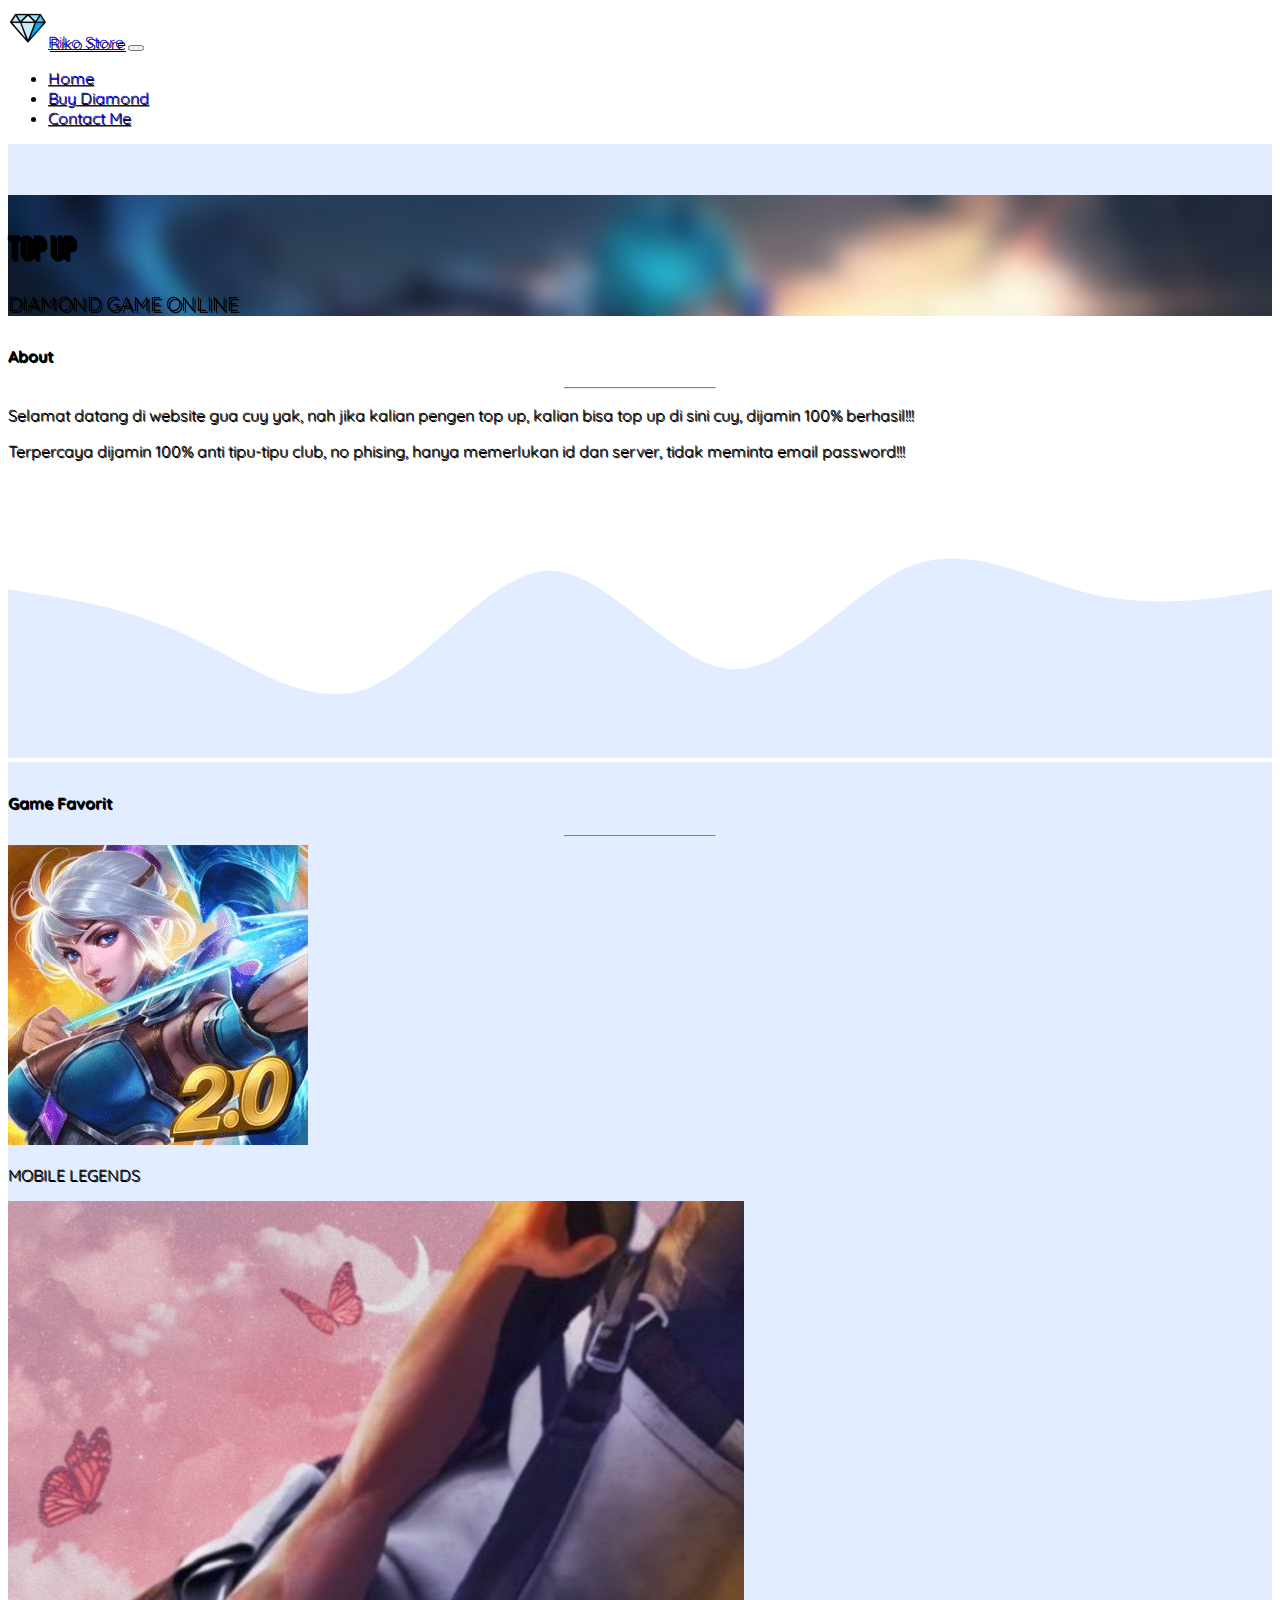
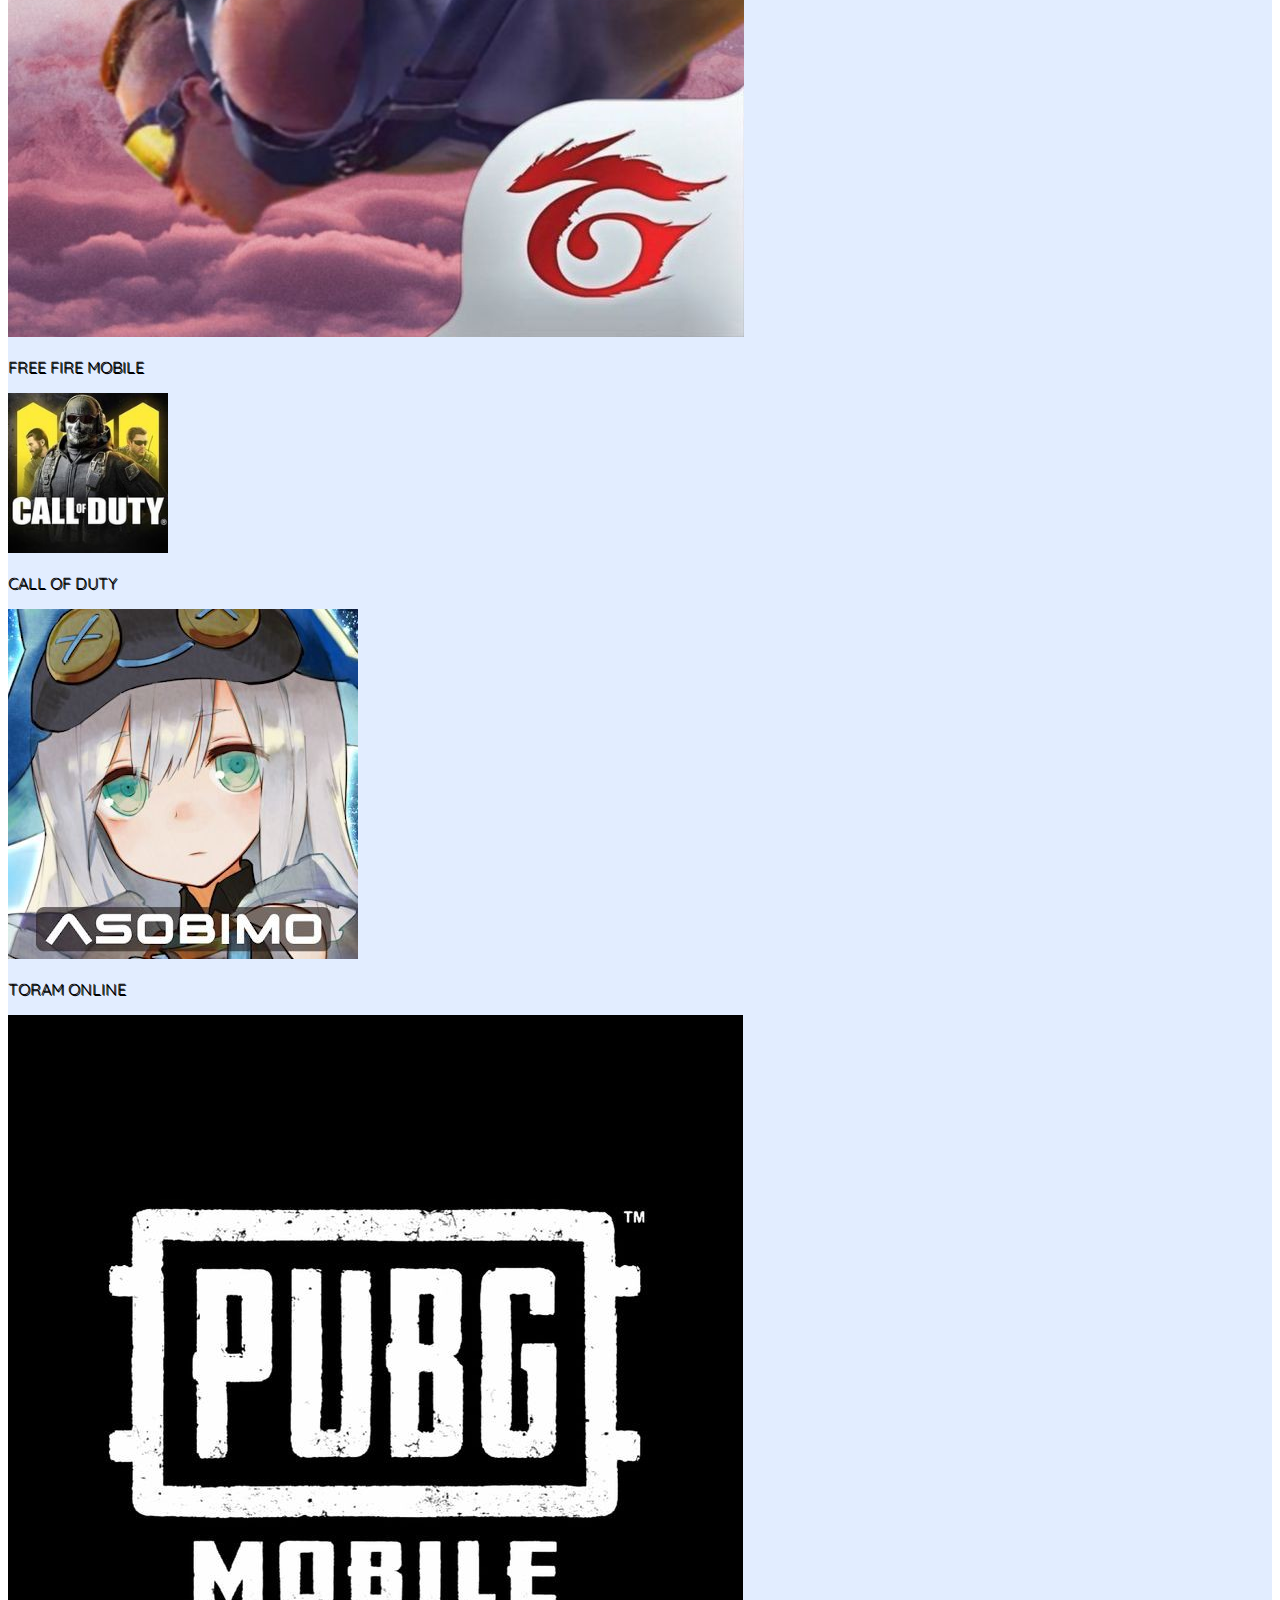
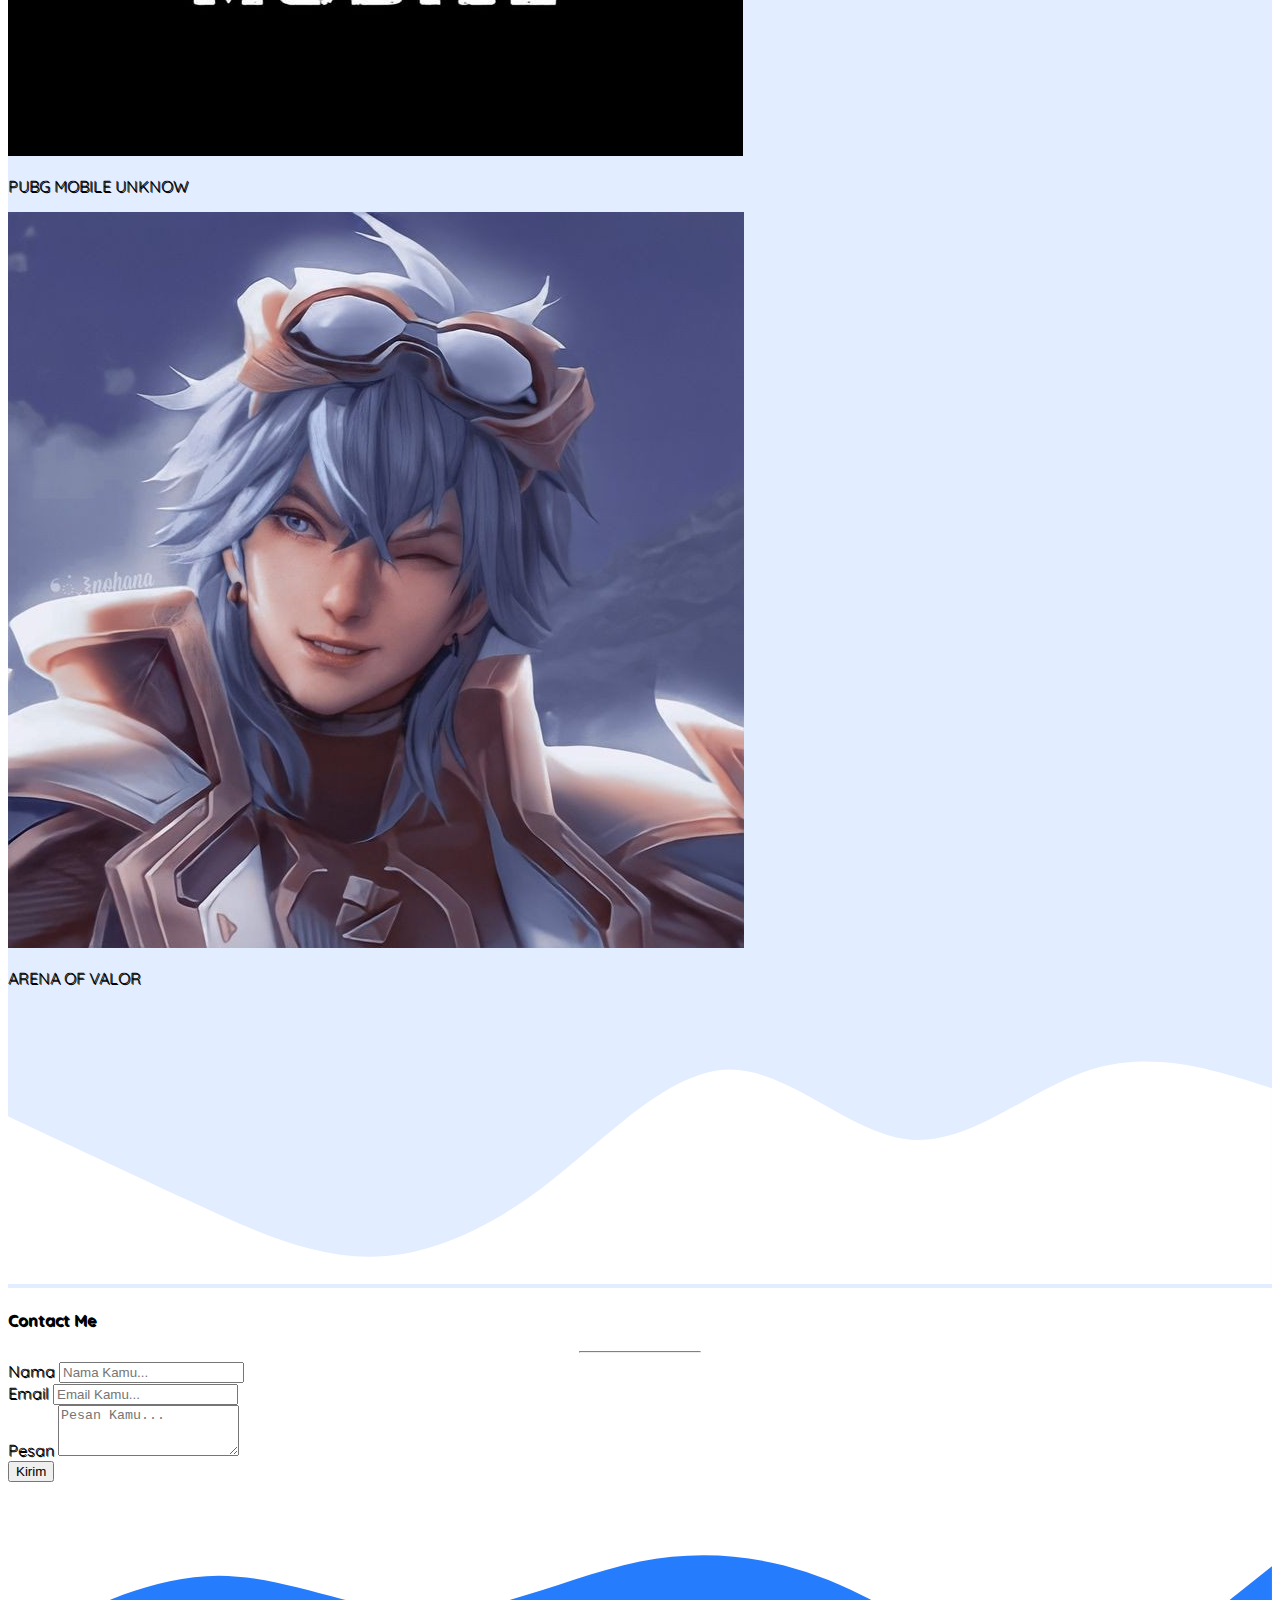
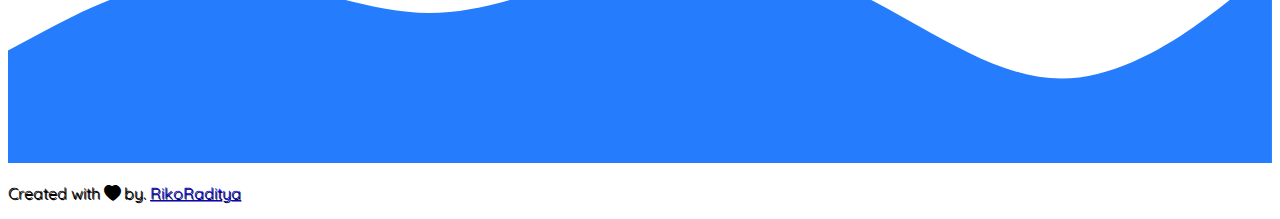
<file: index.html>
<!doctype html>
<html lang="en">
  <head>
    <!-- Required meta tags -->
    <meta charset="utf-8">
    <meta name="viewport" content="width=device-width, initial-scale=1, shrink-to-fit=no">

    <!-- Bootstrap CSS -->
    <link rel="stylesheet" href="https://cdn.jsdelivr.net/npm/bootstrap@4.6.0/dist/css/bootstrap.min.css" integrity="sha384-B0vP5xmATw1+K9KRQjQERJvTumQW0nPEzvF6L/Z6nronJ3oUOFUFpCjEUQouq2+l" crossorigin="anonymous">
    <link rel="stylesheet" href="style.css" type="text/css" media="all" />
    
    <!--Bootstrap Icon-->
<link rel="stylesheet" href="https://cdn.jsdelivr.net/npm/bootstrap-icons@1.4.0/font/bootstrap-icons.css">
   
   <!--Bootsrap Font-->
<link rel="preconnect" href="https://fonts.gstatic.com"> 
<link href="https://fonts.googleapis.com/css2?family=Quicksand&display=swap" rel="stylesheet">
<link rel="preconnect" href="https://fonts.gstatic.com"> 
<link href="https://fonts.googleapis.com/css2?family=Anton&display=swap" rel="stylesheet">
<link rel="preconnect" href="https://fonts.gstatic.com"> 
<link href="https://fonts.googleapis.com/css2?family=Anton&family=Bebas+Neue&display=swap" rel="stylesheet">
<link rel="preconnect" href="https://fonts.gstatic.com"> 
<link href="https://fonts.googleapis.com/css2?family=Anton&family=Berkshire+Swash&display=swap" rel="stylesheet">
    <title>My Web</title>
  </head>
  <body>
    <!--Navbar-->
<nav class="navbar navbar-expand-lg navbar-dark fixed-top bg-primary">
<div class="container">
    <a class="navbar-brand" href="#"><img class="pr-1" src="dm.png"width="40px">Riko Store</a>
  <button class="navbar-toggler" type="button" data-toggle="collapse" data-target="#navbarNav" aria-controls="navbarNav" aria-expanded="false" aria-label="Toggle navigation">
    <span class="navbar-toggler-icon"></span>
  </button>
  <div class="collapse navbar-collapse" id="navbarNav">
    <ul class="navbar-nav">
      <li class="nav-item active">
        <a class="nav-link" href="index.html">Home</a>
      </li>
        <li class="nav-item active">
        <a class="nav-link" href="buy.html">Buy Diamond</a>
      </li>
            </li>
        <li class="nav-item active">
        <a class="nav-link" href="contact.html">Contact Me</a>
      </li>
      

    </ul>
  </div>
</div>
</nav>
    <!--Akhir Navbar-->
    
    <!--jumbotron-->
    <section class="jumbo text-center">
<div class="jumbotron jumbotron-fluid">
  <div class="container">
    <h1 class="text-white font-weight-bold display-4">TOP UP</h1>
    <p class="lead font-weight-bold text-white">DIAMOND GAME ONLINE</p>
  </div>
</div>

    </section>

    <!--Akhir Jumbotron-->
    
    <!--About-->
    <section id="about">
      <div class="container">
        <div class="row text-center">
          <div class="col text-primary font-weight-bold">
            <h4>About</h4>
            <hr class="text-primary">
          </div>
        </div>
        <div class="row text-justify justify-content-center">
          <div class="col-md-5">
            <p>Selamat datang di website gua cuy yak, nah jika kalian pengen top up, kalian bisa top up di sini cuy, dijamin 100% berhasil!!!</p>
          </div>
            <div class="col-md-5">
            <p>Terpercaya dijamin 100% anti tipu-tipu club, no phising, hanya memerlukan id dan server, tidak meminta email password!!!</p>
          </div>
        </div>
      </div>
      <svg xmlns="http://www.w3.org/2000/svg" viewBox="0 0 1440 320"><path fill="#e2edff" fill-opacity="1" d="M0,128L34.3,133.3C68.6,139,137,149,206,181.3C274.3,213,343,267,411,240C480,213,549,107,617,106.7C685.7,107,754,213,823,218.7C891.4,224,960,128,1029,101.3C1097.1,75,1166,117,1234,133.3C1302.9,149,1371,139,1406,133.3L1440,128L1440,320L1405.7,320C1371.4,320,1303,320,1234,320C1165.7,320,1097,320,1029,320C960,320,891,320,823,320C754.3,320,686,320,617,320C548.6,320,480,320,411,320C342.9,320,274,320,206,320C137.1,320,69,320,34,320L0,320Z"></path></svg>
    </section>
    <!--Akhir About-->
    
    <!--Project-->
    <section id="project">
      <div class="container">
        <div class="row text-center text-primary font-weight-bold">
          <div class="col">
            <h4>Game Favorit</h4>
            <hr>
          </div>
        </div>
        <div class="row">
          <div class="col-md-4 mb-3 mt-4">
<div class="card">
  <img class="img-thumbnail"src="ml.jpg" alt="project1">
  <div class="card-body">
    <p class="card-text">MOBILE LEGENDS</p>
  </div>
</div>
            
          </div>
            <div class="col-md-4 mb-3 mt-4">
<div class="card">
  <img class="img-thumbnail"src="ff.jpg" alt="project1">
  <div class="card-body">
    <p class="card-text">FREE FIRE MOBILE</p>
  </div>
</div>
            
          </div>
            <div class="col-md-4 mb-3 mt-4">
<div class="card">
  <img class="cod img-thumbnail"src="cod.jpg" alt="project1">
  <div class="card-body">
    <p class="card-text">CALL OF DUTY</p>
  </div>
</div>
            
          </div>
            <div class="col-md-4 mb-3 mt-3">
<div class="card">
  <img class="img-thumbnail" src="toram.jpg" alt="project1">
  <div class="card-body">
    <p class="card-text">TORAM ONLINE</p>
  </div>
</div>
            
          </div>
            <div class="col-md-4 mb-3 mt-3">
<div class="card">
  <img class="img-thumbnail" src="pubg.jpg" alt="project1">
  <div class="card-body">
    <p class="card-text">PUBG MOBILE UNKNOW</p>
  </div>
</div>
            
          </div>
            <div class="col-md-4 mb-3 mt-3">
<div class="card">
  <img class="img-thumbnail" src="aov.jpg" alt="project1">
  <div class="card-body">
    <p class="card-text">ARENA OF VALOR</p>
  </div>
</div>
            
          </div>
        </div>
      </div>
      <svg xmlns="http://www.w3.org/2000/svg" viewBox="0 0 1440 320"><path fill="#ffffff" fill-opacity="1" d="M0,128L34.3,144C68.6,160,137,192,206,224C274.3,256,343,288,411,288C480,288,549,256,617,202.7C685.7,149,754,75,823,74.7C891.4,75,960,149,1029,154.7C1097.1,160,1166,96,1234,74.7C1302.9,53,1371,75,1406,85.3L1440,96L1440,320L1405.7,320C1371.4,320,1303,320,1234,320C1165.7,320,1097,320,1029,320C960,320,891,320,823,320C754.3,320,686,320,617,320C548.6,320,480,320,411,320C342.9,320,274,320,206,320C137.1,320,69,320,34,320L0,320Z"></path></svg>
    </section>
    <!--Akhir Project-->
    
    <!--contact-->
    <section id="contact">
      <div class="container">
        <div class="row text-center">
          <div class="col">
            <h4 class="text-primary">Contact Me</h4>
            <hr class="text-primary">
          </div>
        </div>
        <div class="row justify-content-center">
          <div class="col-10">
            <form>
  <div class="form-group">
    <label for="name">Nama</label>
    <input type="text" class="form-control" id="name" placeholder="Nama Kamu..." aria-describedby="name">
  </div>
    <div class="form-group">
    <label for="email">Email </label>
    <input type="email" class="form-control" placeholder="Email Kamu..." id="email" aria-describedby="email">
  </div>
  <div class="form-group">
    <label for="pesan">Pesan</label>
    <textarea class="form-control" id="pesan" placeholder="Pesan Kamu..." rows="3"></textarea>
  </div>
  <button type="submit" class="btn btn-primary">Kirim</button>
</form>
          </div>
        </div>
        </div>
      </div>
  <svg xmlns="http://www.w3.org/2000/svg" viewBox="0 0 1440 320"><path fill="#0d6efd" fill-opacity="0.9" d="M0,192L40,170.7C80,149,160,107,240,106.7C320,107,400,149,480,149.3C560,149,640,107,720,90.7C800,75,880,85,960,122.7C1040,160,1120,224,1200,224C1280,224,1360,160,1400,128L1440,96L1440,320L1400,320C1360,320,1280,320,1200,320C1120,320,1040,320,960,320C880,320,800,320,720,320C640,320,560,320,480,320C400,320,320,320,240,320C160,320,80,320,40,320L0,320Z"></path></svg>
    </section>
    <!--Akhir Cobtact-->
    
    
    
    
    <!--footer-->
<footer class="text-center bg-primary text-white p-3">
  <p>Created with <i class="bi bi-heart-fill text-danger"></i> by. <a href="https://www.instagram.com/riko_raditya19/"class="text-white font-weight-bold">RikoRaditya</a></p>
</footer>
    <!--Akhir Footer-->
    

    <!-- Optional JavaScript; choose one of the two! -->

    <!-- Option 1: jQuery and Bootstrap Bundle (includes Popper) -->
    <script src="https://code.jquery.com/jquery-3.5.1.slim.min.js" integrity="sha384-DfXdz2htPH0lsSSs5nCTpuj/zy4C+OGpamoFVy38MVBnE+IbbVYUew+OrCXaRkfj" crossorigin="anonymous"></script>
    <script src="https://cdn.jsdelivr.net/npm/bootstrap@4.6.0/dist/js/bootstrap.bundle.min.js" integrity="sha384-Piv4xVNRyMGpqkS2by6br4gNJ7DXjqk09RmUpJ8jgGtD7zP9yug3goQfGII0yAns" crossorigin="anonymous"></script>

    <!-- Option 2: Separate Popper and Bootstrap JS -->
    <!--
    <script src="https://code.jquery.com/jquery-3.5.1.slim.min.js" integrity="sha384-DfXdz2htPH0lsSSs5nCTpuj/zy4C+OGpamoFVy38MVBnE+IbbVYUew+OrCXaRkfj" crossorigin="anonymous"></script>
    <script src="https://cdn.jsdelivr.net/npm/popper.js@1.16.1/dist/umd/popper.min.js" integrity="sha384-9/reFTGAW83EW2RDu2S0VKaIzap3H66lZH81PoYlFhbGU+6BZp6G7niu735Sk7lN" crossorigin="anonymous"></script>
    <script src="https://cdn.jsdelivr.net/npm/bootstrap@4.6.0/dist/js/bootstrap.min.js" integrity="sha384-+YQ4JLhjyBLPDQt//I+STsc9iw4uQqACwlvpslubQzn4u2UU2UFM80nGisd026JF" crossorigin="anonymous"></script>
    -->
  </body>
</html>
</file>
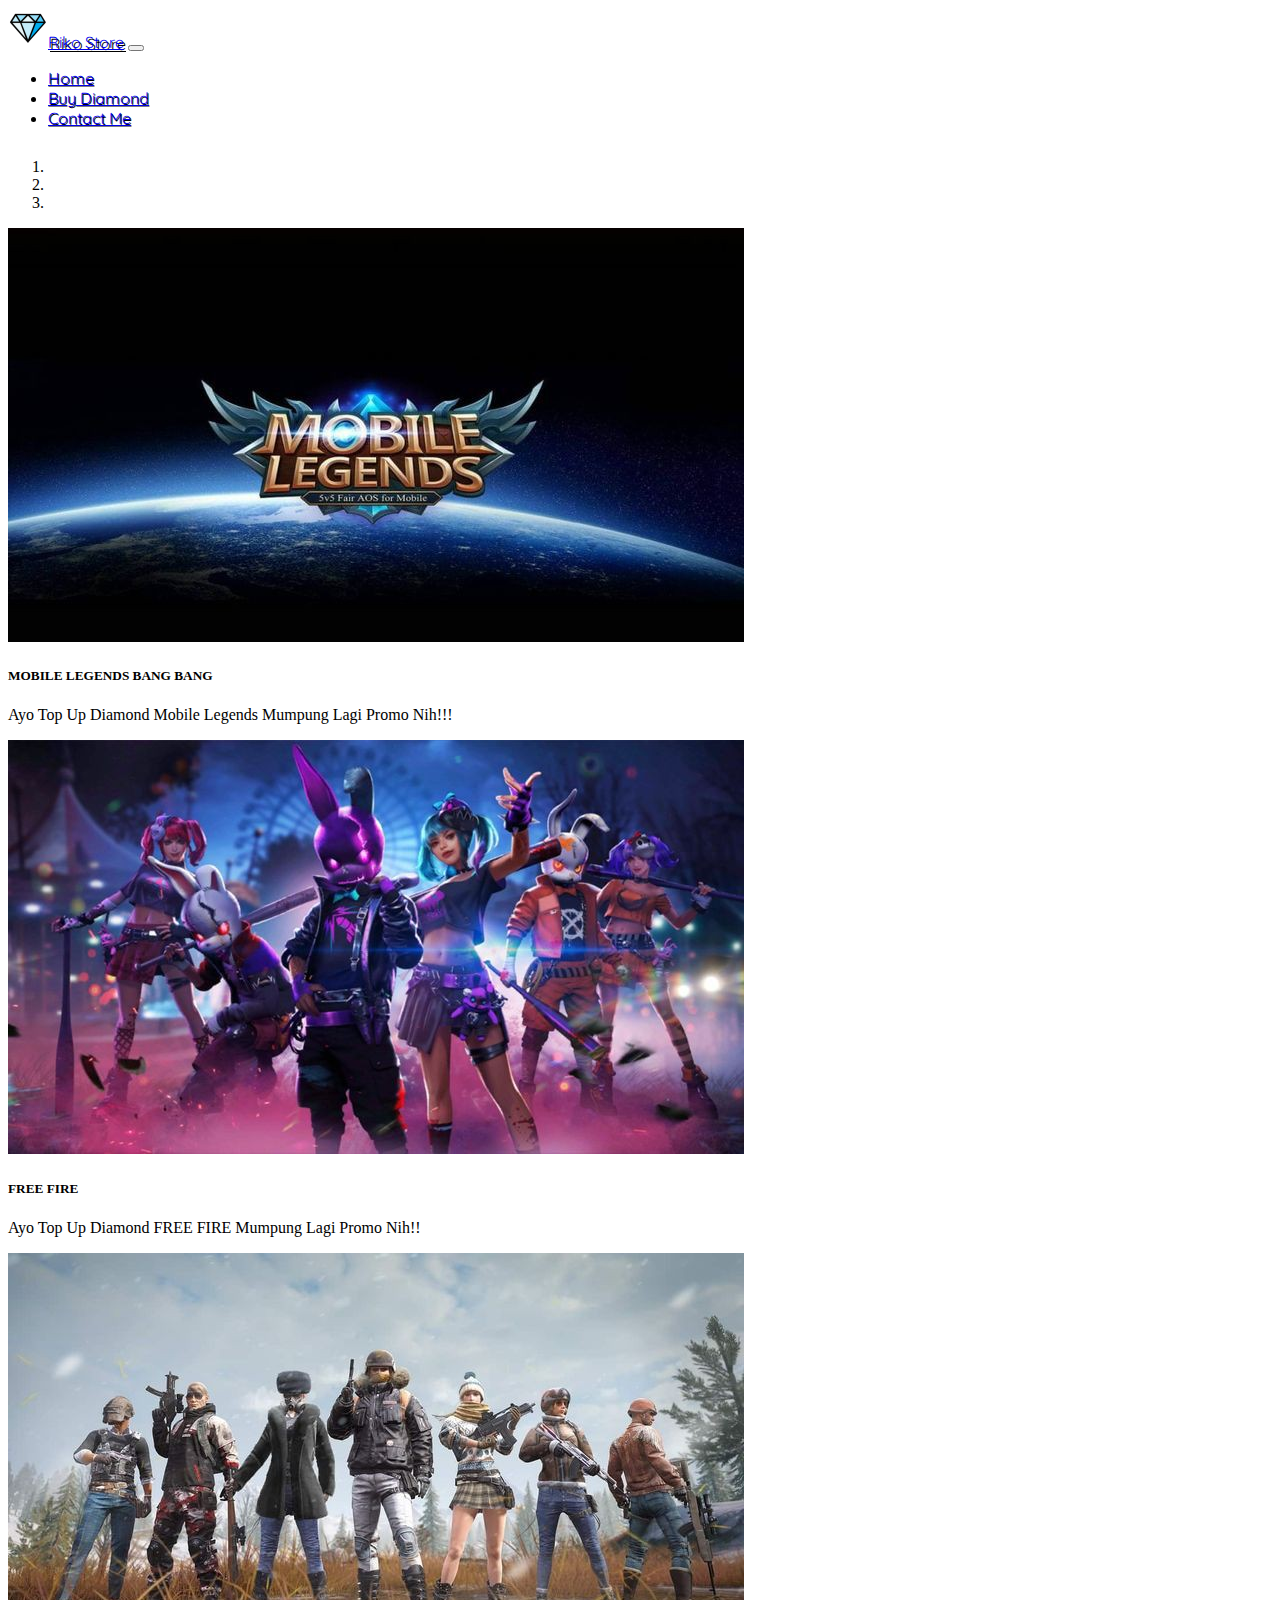
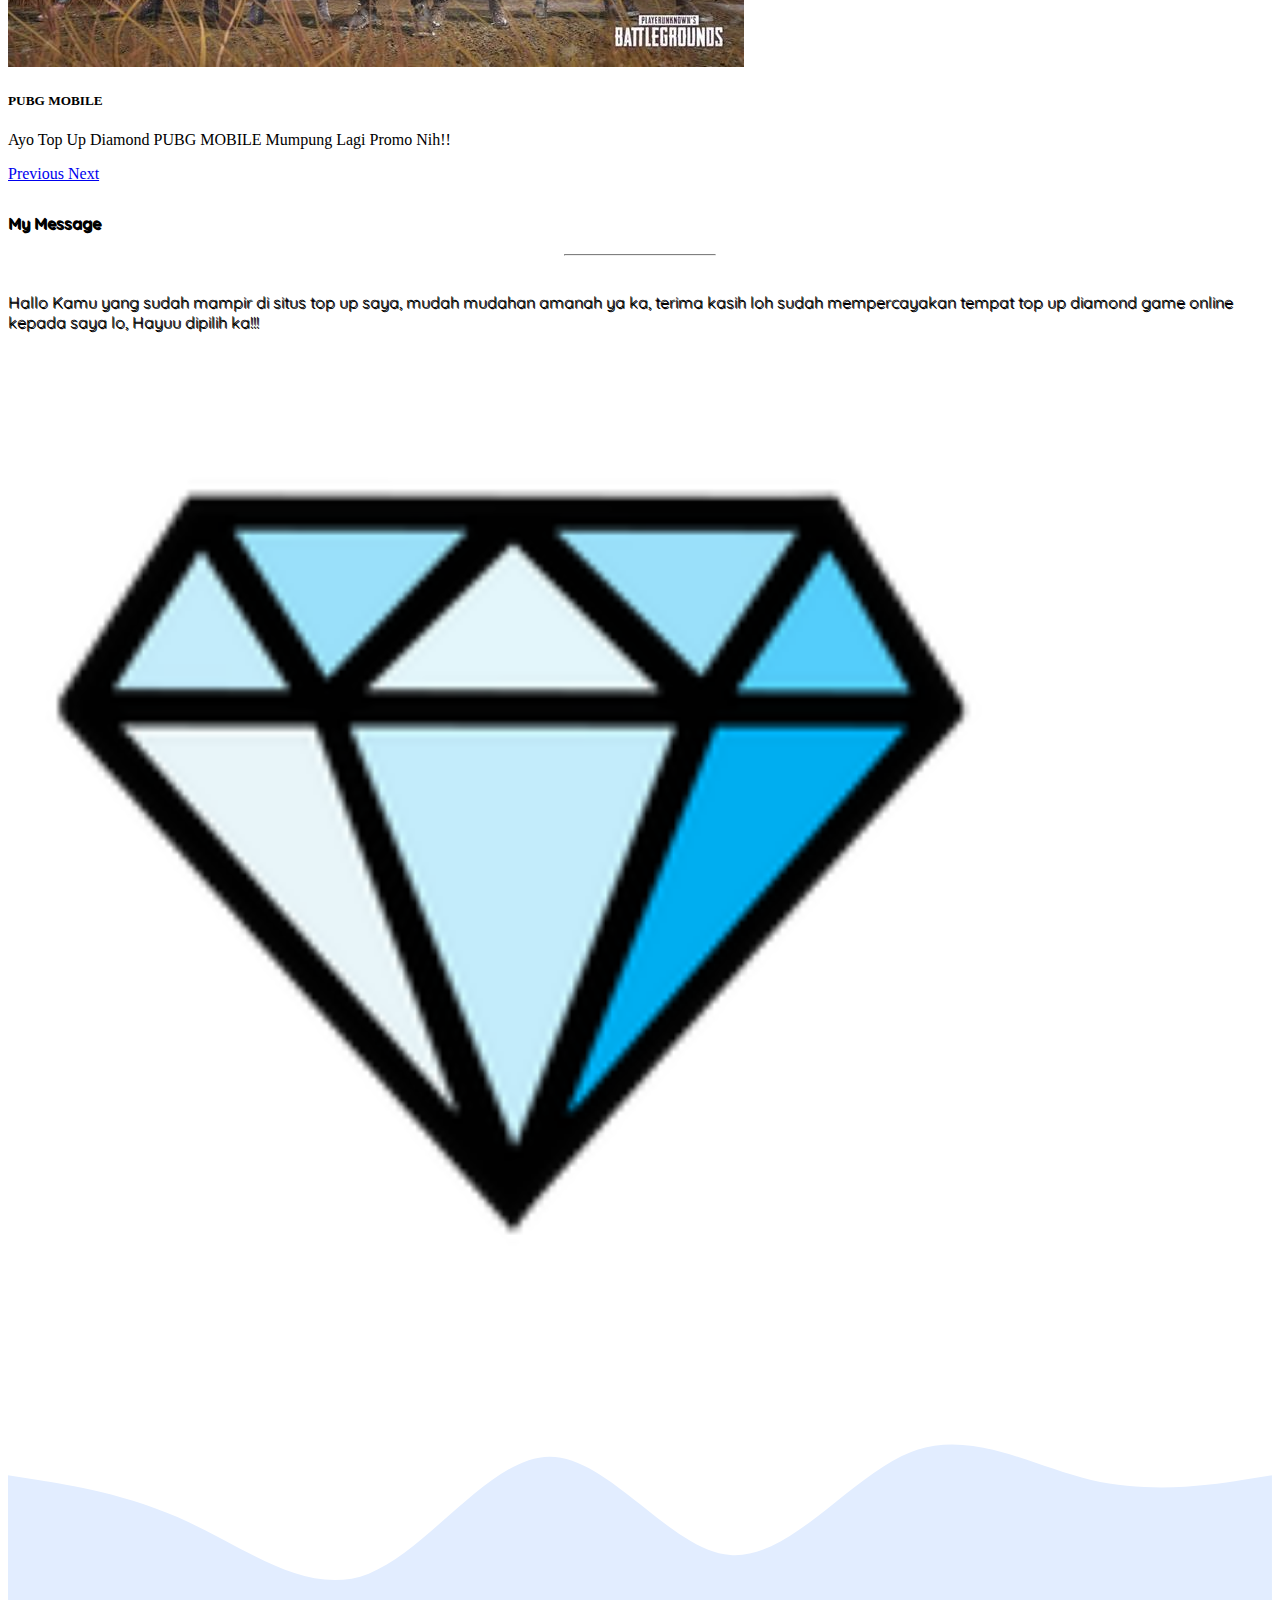
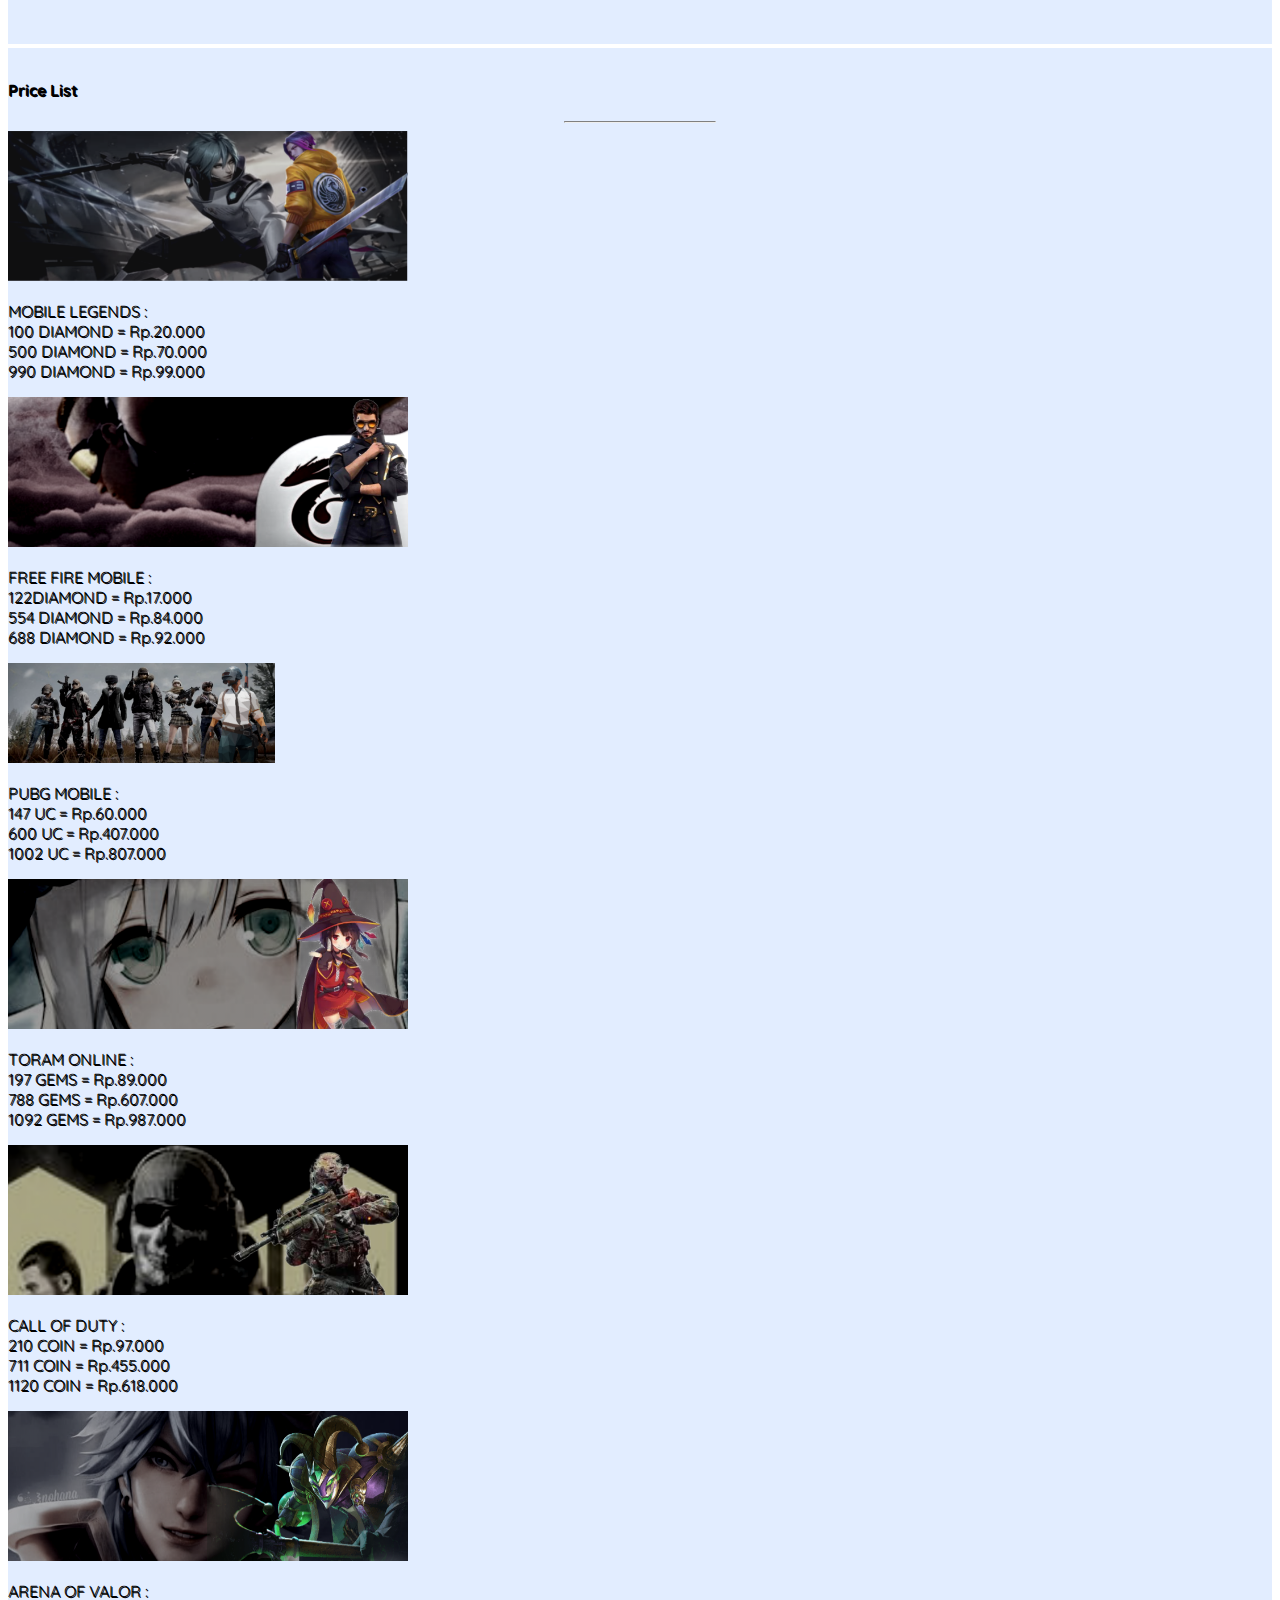
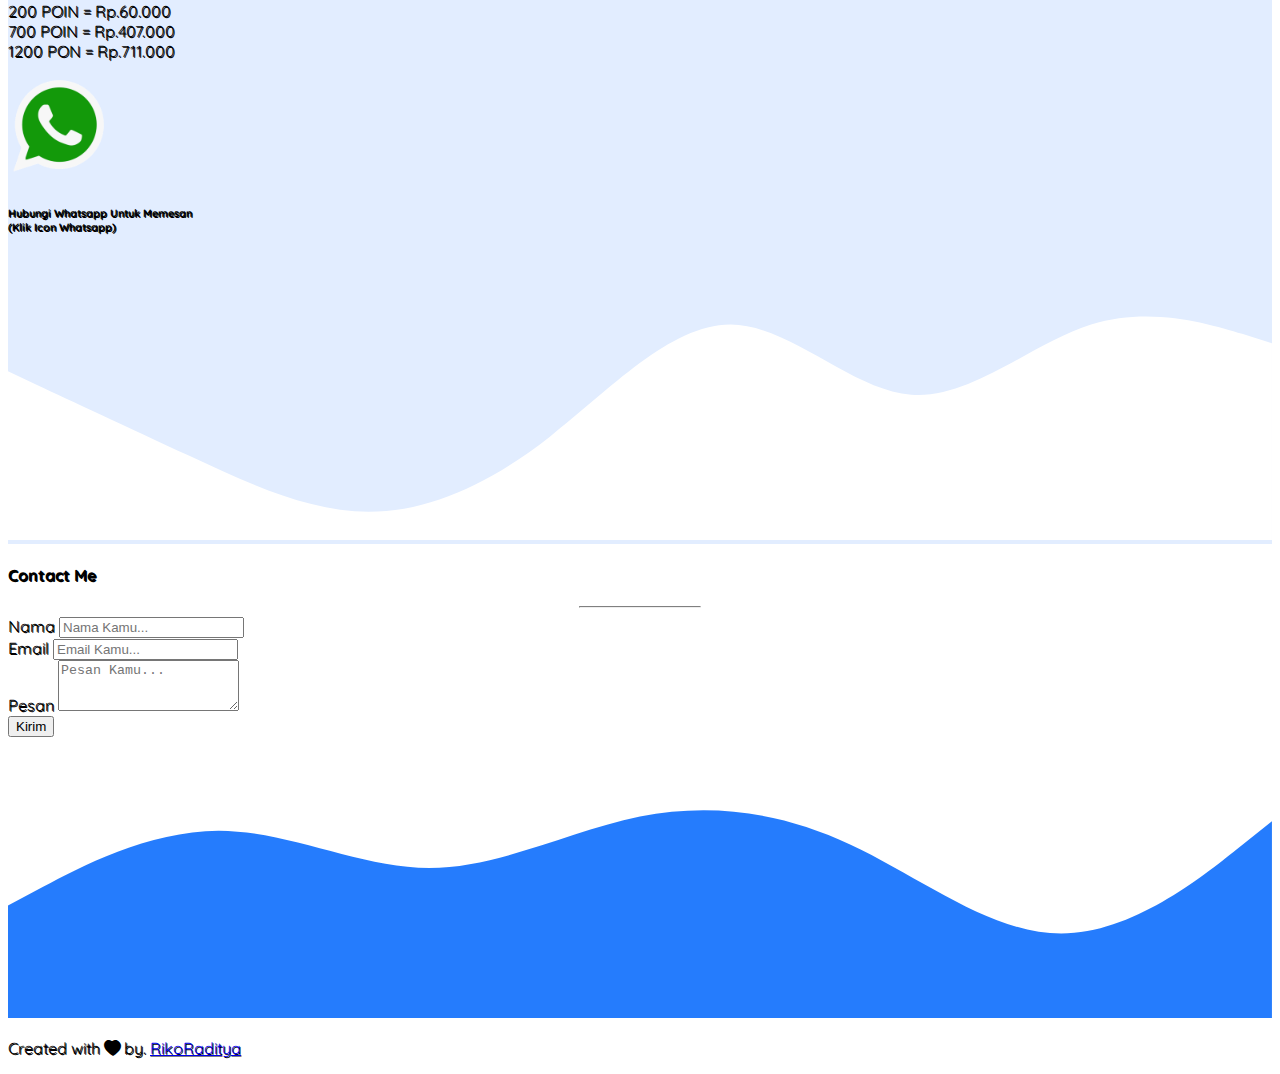
<file: buy.html>
<!doctype html>
<html lang="en">
  <head>
    <!-- Required meta tags -->
    <meta charset="utf-8">
    <meta name="viewport" content="width=device-width, initial-scale=1, shrink-to-fit=no">

    <!-- Bootstrap CSS -->
    <link rel="stylesheet" href="https://cdn.jsdelivr.net/npm/bootstrap@4.6.0/dist/css/bootstrap.min.css" integrity="sha384-B0vP5xmATw1+K9KRQjQERJvTumQW0nPEzvF6L/Z6nronJ3oUOFUFpCjEUQouq2+l" crossorigin="anonymous">
    <link rel="stylesheet" href="style.css" type="text/css" media="all" />
    
    <!--Bootstrap Icon-->
<link rel="stylesheet" href="https://cdn.jsdelivr.net/npm/bootstrap-icons@1.4.0/font/bootstrap-icons.css">
   
   <!--Bootsrap Font-->
<link rel="preconnect" href="https://fonts.gstatic.com"> 
<link href="https://fonts.googleapis.com/css2?family=Quicksand&display=swap" rel="stylesheet">
<link rel="preconnect" href="https://fonts.gstatic.com"> 
<link href="https://fonts.googleapis.com/css2?family=Anton&display=swap" rel="stylesheet">
<link rel="preconnect" href="https://fonts.gstatic.com"> 
<link href="https://fonts.googleapis.com/css2?family=Anton&family=Bebas+Neue&display=swap" rel="stylesheet">
<link rel="preconnect" href="https://fonts.gstatic.com"> 
<link href="https://fonts.googleapis.com/css2?family=Anton&family=Berkshire+Swash&display=swap" rel="stylesheet">
    <title>My Web</title>
  </head>
  <body>
    <!--Navbar-->
<nav class="navbar navbar-expand-lg navbar-dark fixed-top bg-primary">
<div class="container">
    <a class="navbar-brand" href="#"><img class="pr-1" src="dm.png"width="40px">Riko Store</a>
  <button class="navbar-toggler" type="button" data-toggle="collapse" data-target="#navbarNav" aria-controls="navbarNav" aria-expanded="false" aria-label="Toggle navigation">
    <span class="navbar-toggler-icon"></span>
  </button>
  <div class="collapse navbar-collapse" id="navbarNav">
    <ul class="navbar-nav">
      <li class="nav-item active">
        <a class="nav-link" href="index.html">Home</a>
      </li>
        <li class="nav-item active">
        <a class="nav-link" href="buy.html">Buy Diamond</a>
      </li>
            </li>
        <li class="nav-item active">
        <a class="nav-link" href="contact.html">Contact Me</a>
      </li>
      

    </ul>
  </div>
</div>
</nav>
    <!--Akhir Navbar-->
    
    <!--carousel-->
    <section class="caro text-center">
<div id="carouselExampleCaptions" class="carousel slide" data-ride="carousel">
  <ol class="carousel-indicators">
    <li data-target="#carouselExampleCaptions" data-slide-to="0" class="active"></li>
    <li data-target="#carouselExampleCaptions" data-slide-to="1"></li>
    <li data-target="#carouselExampleCaptions" data-slide-to="2"></li>
  </ol>
  <div class="carousel-inner">
    <div class="carousel-item active">
      <img src="mlbbcaro.jpg" class="d-block w-100" alt="...">
      <div class="carousel-caption d-none d-md-block">
        <h5>MOBILE LEGENDS BANG BANG</h5>
        <p>Ayo Top Up Diamond Mobile Legends Mumpung Lagi Promo Nih!!!</p>
      </div>
    </div>
    <div class="carousel-item">
      <img src="ffcaro.jpg" class="d-block w-100" alt="...">
      <div class="carousel-caption d-none d-md-block">
        <h5>FREE FIRE</h5>
        <p>Ayo Top Up Diamond FREE FIRE Mumpung Lagi Promo Nih!!</p>
      </div>
    </div>
    <div class="carousel-item">
      <img src="pubgcaro.jpg" class="d-block w-100" alt="...">
      <div class="carousel-caption d-none d-md-block">
        <h5>PUBG MOBILE</h5>
        <p>Ayo Top Up Diamond PUBG MOBILE Mumpung Lagi Promo Nih!!</p>
      </div>
    </div>
  </div>
  <a class="carousel-control-prev" href="#carouselExampleCaptions" role="button" data-slide="prev">
    <span class="carousel-control-prev-icon" aria-hidden="true"></span>
    <span class="sr-only">Previous</span>
  </a>
  <a class="carousel-control-next" href="#carouselExampleCaptions" role="button" data-slide="next">
    <span class="carousel-control-next-icon" aria-hidden="true"></span>
    <span class="sr-only">Next</span>
  </a>
</div>

    </section>

    <!--Akhir Carousel-->
    
    <!--About-->
    <section id="about">
      <div class="container">
        <div class="row text-center">
          <div class="col text-primary font-weight-bold">
            <h4>My Message</h4>
            <hr class="text-primary">
          </div>
        </div>
        <div class="row text-justify justify-content-center">
          <div class="col-sm-6">
          <p><br>Hallo Kamu yang sudah mampir di situs top up saya, mudah mudahan amanah ya ka, terima kasih loh sudah mempercayakan tempat top up diamond game online kepada saya lo, Hayuu dipilih ka!!!</p>
          </div>
            <div class="col-sm-6">
              <img class="riko mx-auto d-block" src="dm.png">
          </div>
        </div>
      </div>
      <svg xmlns="http://www.w3.org/2000/svg" viewBox="0 0 1440 320"><path fill="#e2edff" fill-opacity="1" d="M0,128L34.3,133.3C68.6,139,137,149,206,181.3C274.3,213,343,267,411,240C480,213,549,107,617,106.7C685.7,107,754,213,823,218.7C891.4,224,960,128,1029,101.3C1097.1,75,1166,117,1234,133.3C1302.9,149,1371,139,1406,133.3L1440,128L1440,320L1405.7,320C1371.4,320,1303,320,1234,320C1165.7,320,1097,320,1029,320C960,320,891,320,823,320C754.3,320,686,320,617,320C548.6,320,480,320,411,320C342.9,320,274,320,206,320C137.1,320,69,320,34,320L0,320Z"></path></svg>
    </section>
    <!--Akhir About-->
    
    <!--Project-->
    <section id="project">
      <div class="container">
        <div class="row text-center text-primary font-weight-bold">
          <div class="col">
            <h4>Price List</h4>
            <hr>
          </div>
        </div>
        <div class="row">
          <div class="col-sm-6 mb-3">
<div class="card">
  <img class="img-thumbnail"src="hargaml.png" alt="project1">
  <div class="card-body">
    <p class="card-text">MOBILE LEGENDS :<br>100 DIAMOND = Rp.20.000 <br>
    500 DIAMOND = Rp.70.000 <br>
    990 DIAMOND = Rp.99.000</p>
  </div>
</div>
            
          </div>
            <div class="col-sm-6 mb-3">
<div class="card">
  <img class="img-thumbnail"src="hargaff.png" alt="project1">
  <div class="card-body">
    <p class="card-text">FREE FIRE MOBILE :<br>122DIAMOND = Rp.17.000 <br>
    554 DIAMOND = Rp.84.000 <br>
    688 DIAMOND = Rp.92.000</p>
  </div>
</div>
            
          </div>
            <div class="col-sm-6 mb-3">
<div class="card">
  <img class="pub img-thumbnail"src="hargapubg.png" alt="project1">
  <div class="card-body">
    <p class="card-text">PUBG MOBILE :<br>147 UC = Rp.60.000 <br>
    600 UC = Rp.407.000 <br>
    1002 UC = Rp.807.000</p>
  </div>
</div>
            
          </div>
            <div class="col-sm-6 mb-3">
<div class="card">
  <img class="img-thumbnail" src="hargatoram.png" alt="project1">
  <div class="card-body">
    <p class="card-text">TORAM ONLINE :<br>197 GEMS = Rp.89.000 <br>
    788 GEMS = Rp.607.000 <br>
    1092 GEMS = Rp.987.000</p>
  </div>
</div>
            
          </div>
            <div class="col-sm-6 mb-3">
<div class="card">
  <img class="img-thumbnail" src="hargacod.png" alt="project1">
  <div class="card-body">
   <p class="card-text">CALL OF DUTY :<br>210 COIN = Rp.97.000 <br>
    711 COIN = Rp.455.000 <br>
    1120 COIN = Rp.618.000</p>
  </div>
</div>
            
          </div>
            <div class="col-sm-6 mb-3">
<div class="card">
  <img class="img-thumbnail" src="hargaaov.png" alt="project1">
  <div class="card-body">
     <p class="card-text">ARENA OF VALOR :<br>200 POIN = Rp.60.000 <br>
    700 POIN = Rp.407.000 <br>
    1200 PON = Rp.711.000</p>
  </div>
</div>
            
          </div>
        </div>
        <div class="row">
          <div class="container">
              <div class="col-sm-12">
            <a href="https://wa.me/qr/5XXNSHRIFD4OP1">
      <img class="mt-4 mx-auto d-block"src="wa.png" width="100px">
    </a>
            <h6 class="mt-2 text-center">Hubungi Whatsapp Untuk Memesan<br>(Klik Icon Whatsapp)</h6>
          </div>
          </div>
        </div>
      </div>
      <svg xmlns="http://www.w3.org/2000/svg" viewBox="0 0 1440 320"><path fill="#ffffff" fill-opacity="1" d="M0,128L34.3,144C68.6,160,137,192,206,224C274.3,256,343,288,411,288C480,288,549,256,617,202.7C685.7,149,754,75,823,74.7C891.4,75,960,149,1029,154.7C1097.1,160,1166,96,1234,74.7C1302.9,53,1371,75,1406,85.3L1440,96L1440,320L1405.7,320C1371.4,320,1303,320,1234,320C1165.7,320,1097,320,1029,320C960,320,891,320,823,320C754.3,320,686,320,617,320C548.6,320,480,320,411,320C342.9,320,274,320,206,320C137.1,320,69,320,34,320L0,320Z"></path></svg>
    </section>
    <!--Akhir Project-->
    
    <!--contact-->
    <section id="contact">
      <div class="container">
        <div class="row text-center">
          <div class="col">
            <h4 class="text-primary">Contact Me</h4>
            <hr class="text-primary">
          </div>
        </div>
        <div class="row justify-content-center">
          <div class="col-10">
            <form>
  <div class="form-group">
    <label for="name">Nama</label>
    <input type="text" class="form-control" id="name" placeholder="Nama Kamu..." aria-describedby="name">
  </div>
    <div class="form-group">
    <label for="email">Email </label>
    <input type="email" class="form-control" placeholder="Email Kamu..." id="email" aria-describedby="email">
  </div>
  <div class="form-group">
    <label for="pesan">Pesan</label>
    <textarea class="form-control" id="pesan" placeholder="Pesan Kamu..." rows="3"></textarea>
  </div>
  <button type="submit" class="btn btn-primary">Kirim</button>
</form>
          </div>
        </div>
        </div>
      </div>
  <svg xmlns="http://www.w3.org/2000/svg" viewBox="0 0 1440 320"><path fill="#0d6efd" fill-opacity="0.9" d="M0,192L40,170.7C80,149,160,107,240,106.7C320,107,400,149,480,149.3C560,149,640,107,720,90.7C800,75,880,85,960,122.7C1040,160,1120,224,1200,224C1280,224,1360,160,1400,128L1440,96L1440,320L1400,320C1360,320,1280,320,1200,320C1120,320,1040,320,960,320C880,320,800,320,720,320C640,320,560,320,480,320C400,320,320,320,240,320C160,320,80,320,40,320L0,320Z"></path></svg>
    </section>
    <!--Akhir Cobtact-->
    
    
    
    
    <!--footer-->
<footer class="text-center bg-primary text-white p-3">
  <p>Created with <i class="bi bi-heart-fill text-danger"></i> by. <a href="https://www.instagram.com/riko_raditya19/"class="text-white font-weight-bold">RikoRaditya</a></p>
</footer>
    <!--Akhir Footer-->
    

    <!-- Optional JavaScript; choose one of the two! -->

    <!-- Option 1: jQuery and Bootstrap Bundle (includes Popper) -->
    <script src="https://code.jquery.com/jquery-3.5.1.slim.min.js" integrity="sha384-DfXdz2htPH0lsSSs5nCTpuj/zy4C+OGpamoFVy38MVBnE+IbbVYUew+OrCXaRkfj" crossorigin="anonymous"></script>
    <script src="https://cdn.jsdelivr.net/npm/bootstrap@4.6.0/dist/js/bootstrap.bundle.min.js" integrity="sha384-Piv4xVNRyMGpqkS2by6br4gNJ7DXjqk09RmUpJ8jgGtD7zP9yug3goQfGII0yAns" crossorigin="anonymous"></script>

    <!-- Option 2: Separate Popper and Bootstrap JS -->
    <!--
    <script src="https://code.jquery.com/jquery-3.5.1.slim.min.js" integrity="sha384-DfXdz2htPH0lsSSs5nCTpuj/zy4C+OGpamoFVy38MVBnE+IbbVYUew+OrCXaRkfj" crossorigin="anonymous"></script>
    <script src="https://cdn.jsdelivr.net/npm/popper.js@1.16.1/dist/umd/popper.min.js" integrity="sha384-9/reFTGAW83EW2RDu2S0VKaIzap3H66lZH81PoYlFhbGU+6BZp6G7niu735Sk7lN" crossorigin="anonymous"></script>
    <script src="https://cdn.jsdelivr.net/npm/bootstrap@4.6.0/dist/js/bootstrap.min.js" integrity="sha384-+YQ4JLhjyBLPDQt//I+STsc9iw4uQqACwlvpslubQzn4u2UU2UFM80nGisd026JF" crossorigin="anonymous"></script>
    -->
  </body>
</html>
</file>
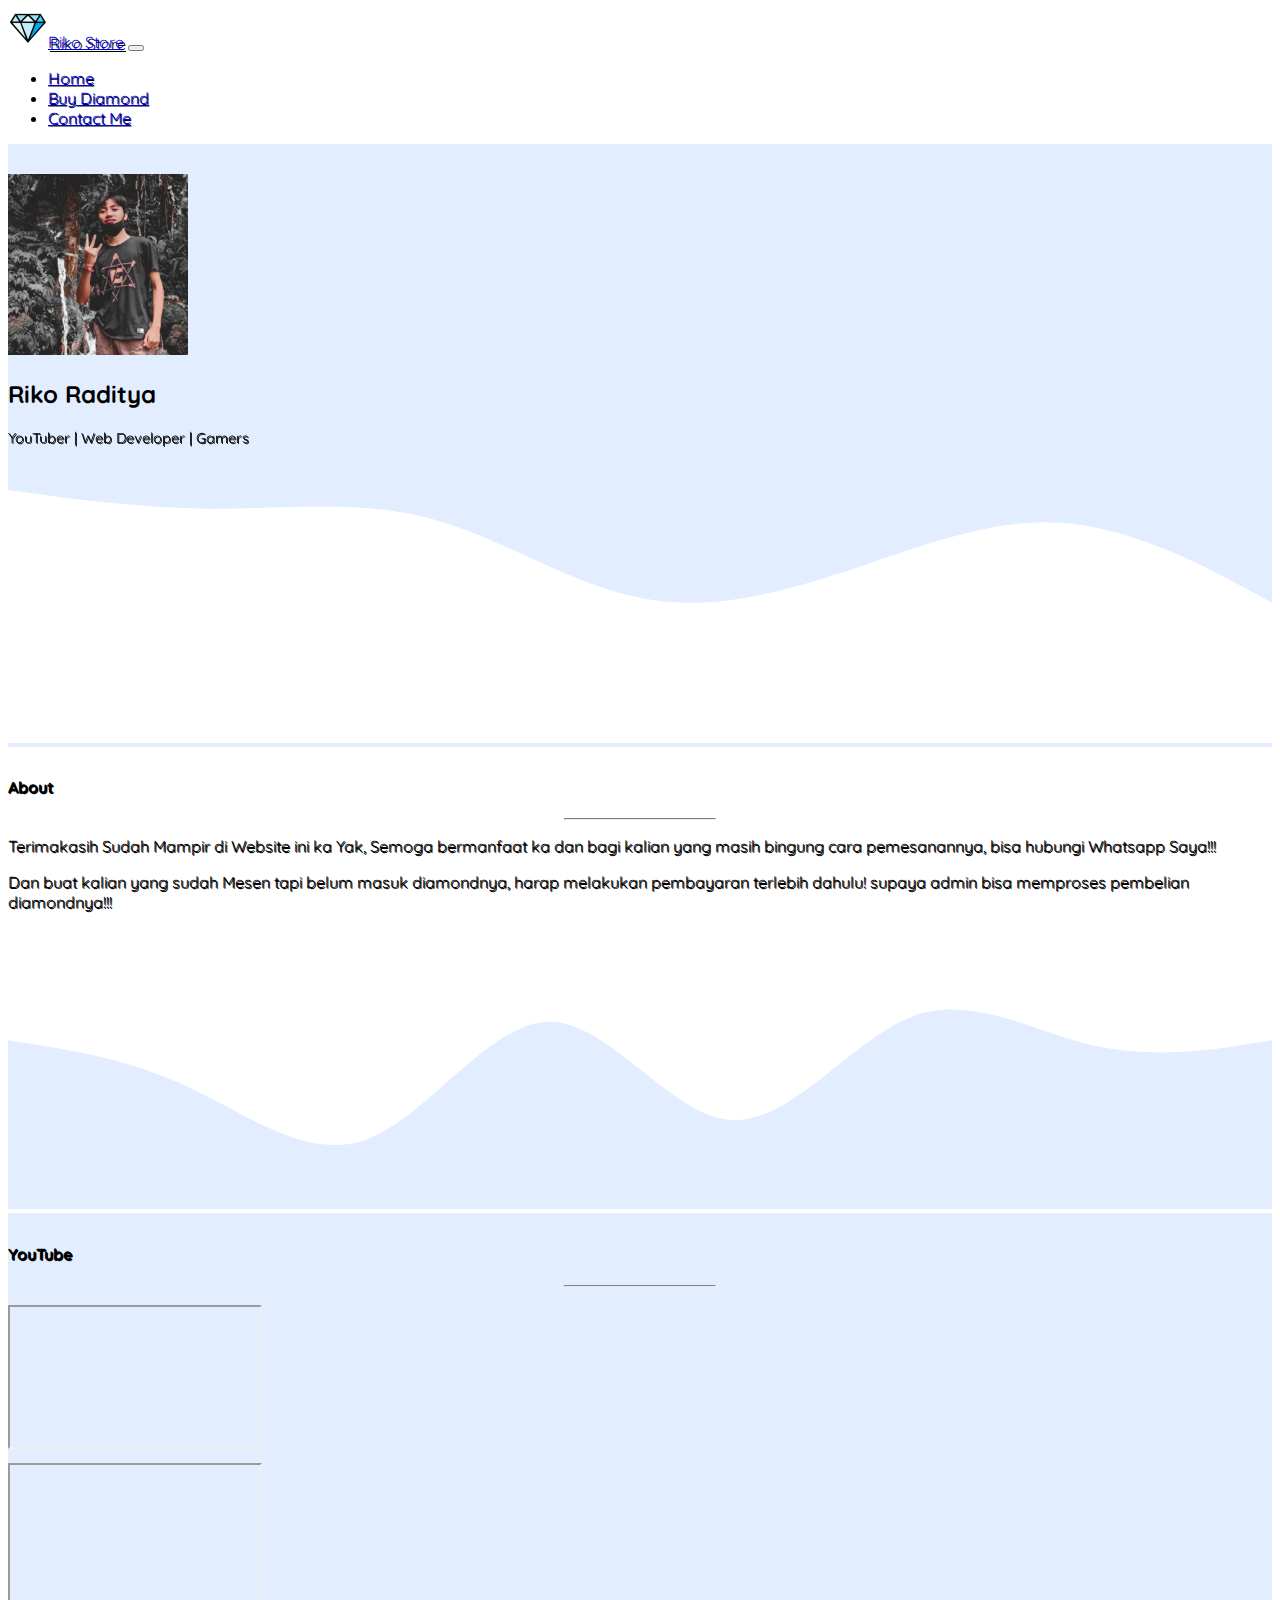
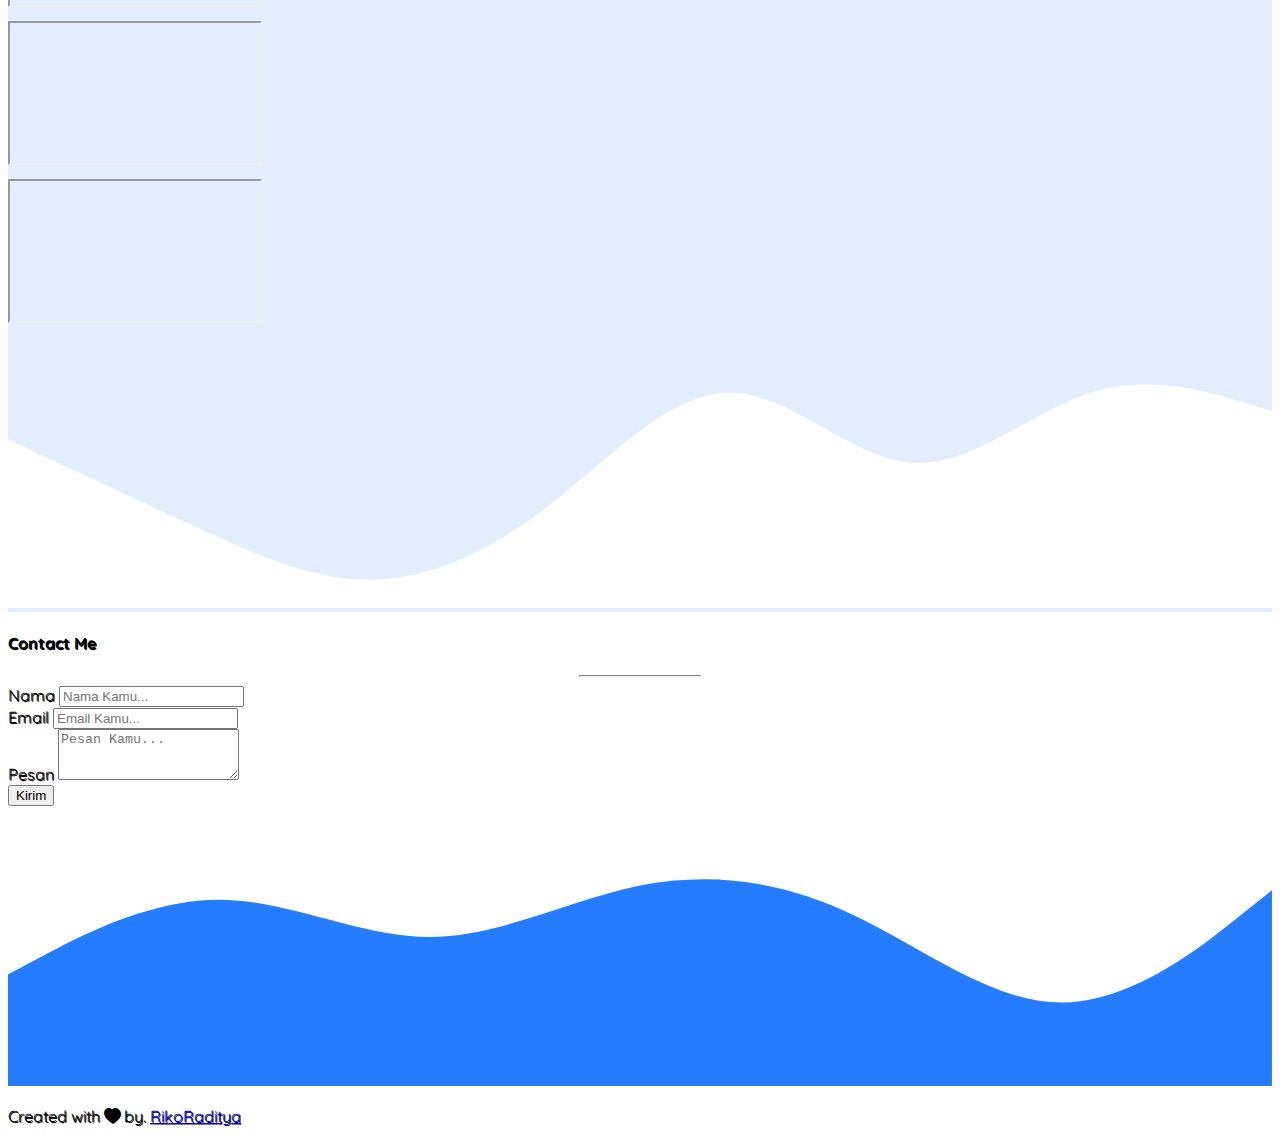
<file: contact.html>
<!doctype html>
<html lang="en">
  <head>
    <!-- Required meta tags -->
    <meta charset="utf-8">
    <meta name="viewport" content="width=device-width, initial-scale=1, shrink-to-fit=no">

    <!-- Bootstrap CSS -->
    <link rel="stylesheet" href="https://cdn.jsdelivr.net/npm/bootstrap@4.6.0/dist/css/bootstrap.min.css" integrity="sha384-B0vP5xmATw1+K9KRQjQERJvTumQW0nPEzvF6L/Z6nronJ3oUOFUFpCjEUQouq2+l" crossorigin="anonymous">
    <link rel="stylesheet" href="style.css" type="text/css" media="all" />
    
    <!--Bootstrap Icon-->
<link rel="stylesheet" href="https://cdn.jsdelivr.net/npm/bootstrap-icons@1.4.0/font/bootstrap-icons.css">
   
   <!--Bootsrap Font-->
<link rel="preconnect" href="https://fonts.gstatic.com"> 
<link href="https://fonts.googleapis.com/css2?family=Quicksand&display=swap" rel="stylesheet">

    <title>My Web</title>
  </head>
  <body>
    <!--Navbar-->
<nav class="navbar navbar-expand-lg navbar-dark bg-primary fixed-top">
<div class="container">
    <a class="navbar-brand" href="#"><img class="pr-1" src="dm.png"width="40px">Riko Store</a>
  <button class="navbar-toggler" type="button" data-toggle="collapse" data-target="#navbarNav" aria-controls="navbarNav" aria-expanded="false" aria-label="Toggle navigation">
    <span class="navbar-toggler-icon"></span>
  </button>
  <div class="collapse navbar-collapse" id="navbarNav">
    <ul class="navbar-nav">
      <li class="nav-item active">
        <a class="nav-link" href="index.html">Home</a>
      </li>
        <li class="nav-item active">
        <a class="nav-link" href="buy.html">Buy Diamond</a>
      </li>
            </li>
        <li class="nav-item active">
        <a class="nav-link" href="#">Contact Me</a>
      </li>
      

    </ul>
  </div>
</div>
</nav>
    <!--Akhir Navbar-->
    
    <!--jumbotron-->
    <section class="jumbo1 text-center">
    <img class="mt-5 img-thumbnail rounded-circle"src="foto.JPG" width="180">
  <h2 class="display-5">Riko Raditya</h2>
  <p class="lead">YouTuber | Web Developer | Gamers</p> 
  <svg xmlns="http://www.w3.org/2000/svg" viewBox="0 0 1440 320"><path fill="#ffffff" fill-opacity="1" d="M0,32L40,37.3C80,43,160,53,240,53.3C320,53,400,43,480,64C560,85,640,139,720,154.7C800,171,880,149,960,122.7C1040,96,1120,64,1200,69.3C1280,75,1360,117,1400,138.7L1440,160L1440,320L1400,320C1360,320,1280,320,1200,320C1120,320,1040,320,960,320C880,320,800,320,720,320C640,320,560,320,480,320C400,320,320,320,240,320C160,320,80,320,40,320L0,320Z"></path></svg>
    </section>

    <!--Akhir Jumbotron-->
    
    <!--About-->
    <section id="about">
      <div class="container">
        <div class="row text-center">
          <div class="col">
            <h4 class="text-primary">About</h4>
            <hr class="text-primary">
          </div>
        </div>
        <div class="row text-justify justify-content-center">
          <div class="col-sm-6">
            <p>Terimakasih Sudah Mampir di Website ini ka Yak, Semoga bermanfaat ka dan bagi kalian yang masih bingung cara pemesanannya, bisa hubungi Whatsapp Saya!!! </p>
          </div>
            <div class="col-sm-6">
            <p>Dan buat kalian yang sudah Mesen tapi belum masuk diamondnya, harap melakukan pembayaran terlebih dahulu! supaya admin bisa memproses pembelian diamondnya!!! </p>
          </div>
        </div>
      </div>
      <svg xmlns="http://www.w3.org/2000/svg" viewBox="0 0 1440 320"><path fill="#e2edff" fill-opacity="1" d="M0,128L34.3,133.3C68.6,139,137,149,206,181.3C274.3,213,343,267,411,240C480,213,549,107,617,106.7C685.7,107,754,213,823,218.7C891.4,224,960,128,1029,101.3C1097.1,75,1166,117,1234,133.3C1302.9,149,1371,139,1406,133.3L1440,128L1440,320L1405.7,320C1371.4,320,1303,320,1234,320C1165.7,320,1097,320,1029,320C960,320,891,320,823,320C754.3,320,686,320,617,320C548.6,320,480,320,411,320C342.9,320,274,320,206,320C137.1,320,69,320,34,320L0,320Z"></path></svg>
    </section>
    <!--Akhir About-->
    
    <!--Project-->
    <section id="project">
      <div class="container">
        <div class="row text-center">
          <div class="col-sm-12">
            <h4 class="text-primary">YouTube</h4>
            <hr class="text-primary">
          </div>
        </div>
            <div class="row">
              <div class=" col-sm-6">
                <iframe class="yt" width="330" height="200"
          src="https://www.youtube.com/embed/3EtjWwGrjrA">
                </iframe>
              </div>
               <div class=" col-sm-6">
<iframe class="yt" width="330" height="200"
src="https://www.youtube.com/embed/_HmBB1V-Ru4"> 
</iframe>
            </div>
            <div class=" col-sm-6">
<iframe class="yt" width="330" height="200"
src="https://www.youtube.com/embed/gzSYjXHU_Wc">
</iframe>
            </div>
            <div class=" col-sm-6">
<iframe class="yt" width="330" height="200"
src="https://www.youtube.com/embed/wsQmGr4Js-g">
</iframe>
            </div>
            </div>
            </div>
            
      <svg xmlns="http://www.w3.org/2000/svg" viewBox="0 0 1440 320"><path fill="#ffffff" fill-opacity="1" d="M0,128L34.3,144C68.6,160,137,192,206,224C274.3,256,343,288,411,288C480,288,549,256,617,202.7C685.7,149,754,75,823,74.7C891.4,75,960,149,1029,154.7C1097.1,160,1166,96,1234,74.7C1302.9,53,1371,75,1406,85.3L1440,96L1440,320L1405.7,320C1371.4,320,1303,320,1234,320C1165.7,320,1097,320,1029,320C960,320,891,320,823,320C754.3,320,686,320,617,320C548.6,320,480,320,411,320C342.9,320,274,320,206,320C137.1,320,69,320,34,320L0,320Z"></path></svg>
    </section>
    <!--Akhir Project-->
    
    <!--contact-->
    <section id="contact">
      <div class="container">
        <div class="row text-center">
          <div class="col">
            <h4 class="text-primary">Contact Me</h4>
            <hr class="text-primary">
          </div>
        </div>
        <div class="row justify-content-center">
          <div class="col-10">
            <form>
  <div class="form-group">
    <label for="name">Nama</label>
    <input type="text" class="form-control" id="name" placeholder="Nama Kamu..." aria-describedby="name">
  </div>
    <div class="form-group">
    <label for="email">Email </label>
    <input type="email" class="form-control" id="email" placeholder="Email Kamu..." aria-describedby="email">
  </div>
  <div class="form-group">
    <label for="pesan">Pesan</label>
    <textarea class="form-control" id="pesan" placeholder="Pesan Kamu..." rows="3"></textarea>
  </div>
  <button type="submit" class="btn btn-primary">Kirim</button>
</form>
          </div>
        </div>
        </div>
      </div>
  <svg xmlns="http://www.w3.org/2000/svg" viewBox="0 0 1440 320"><path fill="#0d6efd" fill-opacity="0.9" d="M0,192L40,170.7C80,149,160,107,240,106.7C320,107,400,149,480,149.3C560,149,640,107,720,90.7C800,75,880,85,960,122.7C1040,160,1120,224,1200,224C1280,224,1360,160,1400,128L1440,96L1440,320L1400,320C1360,320,1280,320,1200,320C1120,320,1040,320,960,320C880,320,800,320,720,320C640,320,560,320,480,320C400,320,320,320,240,320C160,320,80,320,40,320L0,320Z"></path></svg>
    </section>
    <!--Akhir Cobtact-->
    
    
    
    
    <!--footer-->
<footer class="text-center bg-primary text-white p-3">
  <p>Created with <i class="bi bi-heart-fill text-danger"></i> by. <a href="https://www.instagram.com/riko_raditya19/"class="text-white font-weight-bold">RikoRaditya</a></p>
</footer>
    <!--Akhir Footer-->
    

    <!-- Optional JavaScript; choose one of the two! -->

    <!-- Option 1: jQuery and Bootstrap Bundle (includes Popper) -->
    <script src="https://code.jquery.com/jquery-3.5.1.slim.min.js" integrity="sha384-DfXdz2htPH0lsSSs5nCTpuj/zy4C+OGpamoFVy38MVBnE+IbbVYUew+OrCXaRkfj" crossorigin="anonymous"></script>
    <script src="https://cdn.jsdelivr.net/npm/bootstrap@4.6.0/dist/js/bootstrap.bundle.min.js" integrity="sha384-Piv4xVNRyMGpqkS2by6br4gNJ7DXjqk09RmUpJ8jgGtD7zP9yug3goQfGII0yAns" crossorigin="anonymous"></script>

    <!-- Option 2: Separate Popper and Bootstrap JS -->
    <!--
    <script src="https://code.jquery.com/jquery-3.5.1.slim.min.js" integrity="sha384-DfXdz2htPH0lsSSs5nCTpuj/zy4C+OGpamoFVy38MVBnE+IbbVYUew+OrCXaRkfj" crossorigin="anonymous"></script>
    <script src="https://cdn.jsdelivr.net/npm/popper.js@1.16.1/dist/umd/popper.min.js" integrity="sha384-9/reFTGAW83EW2RDu2S0VKaIzap3H66lZH81PoYlFhbGU+6BZp6G7niu735Sk7lN" crossorigin="anonymous"></script>
    <script src="https://cdn.jsdelivr.net/npm/bootstrap@4.6.0/dist/js/bootstrap.min.js" integrity="sha384-+YQ4JLhjyBLPDQt//I+STsc9iw4uQqACwlvpslubQzn4u2UU2UFM80nGisd026JF" crossorigin="anonymous"></script>
    -->
  </body>
</html>
</file>
<file: style.css>
.jumbo {
  background-color: #e2edff;
  padding-top: 30px;
font-family: 'Quicksand', sans-serif;
}
.jumbo1 {
  background-color: #e2edff;
  padding-top: 30px;
font-family: 'Quicksand', sans-serif;
}
.jumbo1 h1 {
  font-family: 'Anton', sans-serif;
font-family: 'Bebas Neue', cursive;
padding-top: 35px;
text-shadow: 2px 2px #000000;
}
.jumbo1 p{
  font-size: 0.9rem;
  filter: blur(0px);
  font-family: 'Quicksand', sans-serif;
  text-shadow: 0.5px 0.5px #000000;
  
}
.navbar-brand {
  text-shadow: 2px 2px #000000;
}
.jumbo p{
  font-size: 0.9rem;
  filter: blur(0px);
  font-family: 'Quicksand', sans-serif;
  text-shadow: 2px 2px #000000;
  
}
.jumbo h1 {
  font-family: 'Anton', sans-serif;
font-family: 'Bebas Neue', cursive;
padding-top: 35px;
text-shadow: 2px 2px #000000;
}
.jumbotron {
  background-image: url('1.jpg');
  background-size: cover;
  
}
hr {
  width: 200px;
  border-top: 1px solid  ;
  text-shadow: 0.5px 0.5px #000000;
}
#project {
  background-color: #e2edff;
  padding-top: 10px;
  font-family: 'Quicksand', sans-serif;
  text-shadow: 0.5px 0.5px #000000;
}
#project hr{
  width: 150px;
}
#about {
  font-family: 'Quicksand', sans-serif;
  text-shadow: 0.5px 0.5px #000000;
  margin-top: 30px;
}
#about hr{
  width: 150px;
}
#contact hr{
  width: 120px;
  text-shadow: 0.5px 0.5px #000000;
}
#contact {
  font-family: 'Quicksand', sans-serif;
  text-shadow: 0.5px 0.5px #000000;
}
nav {
  font-family: 'Quicksand', sans-serif;
  text-shadow: 0.5px 0.5px #000000;
}
footer {
  font-family: 'Quicksand', sans-serif;
  text-shadow: 0.5px 0.5px #000000;
}
.cod {
  height: 300px;
}
.pub {
  height: 140px;
}
.caro {
  margin-top: 30px;
}
.h4 {
  text-align: center;
}
.yt {
  width: 330;
  height: 200;
}
.riko {
  width: 80%;
  
}
@media (min-width: 576px) { 
  .jumbotron {
    width: 100%;
  }
.cod {
  height: 160px;
}
.jumbo p{
  font-size: 20px;
  
}
.pub {
  height: 100px;
}
.yt {
  width: 250px;
  height: 140px;
  margin-top: 10px;
}
}
</file>
